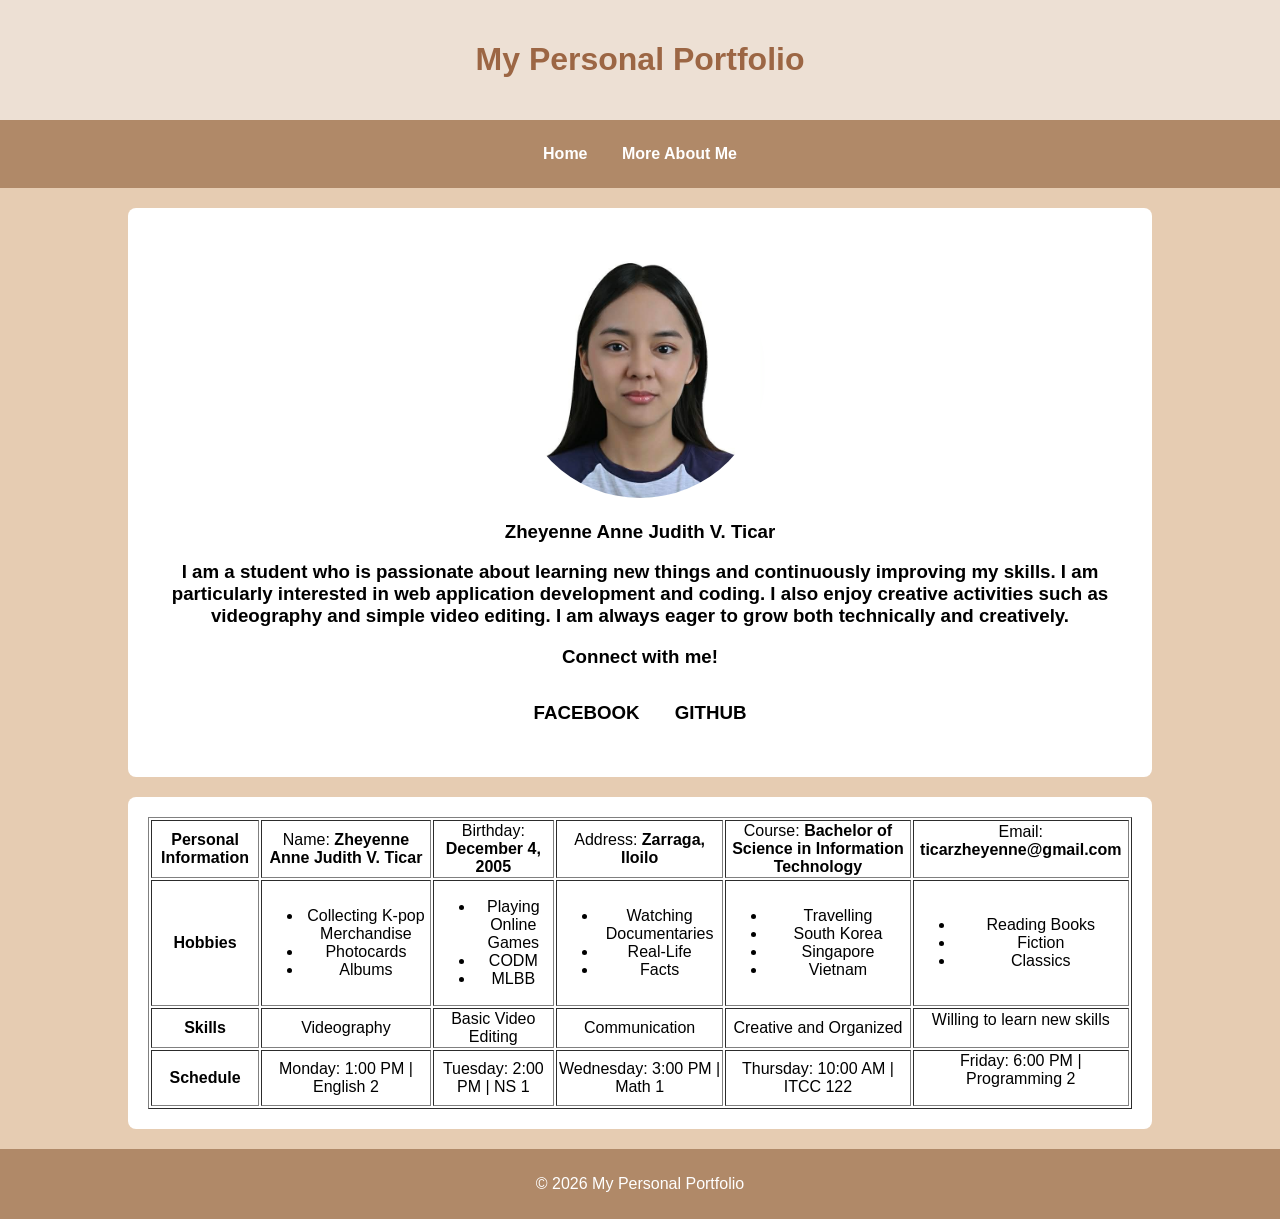
<file: index.html>
<!DOCTYPE html>
<html>
<head>
    <title>My Personal Portfolio</title>
    <link rel="stylesheet" href="style.css">
</head>

<body>

<header>
    <h1>My Personal Portfolio</h1>
</header>

<nav>
    <a href="index.html">Home</a>
    <a href="hobbies.html">More About Me</a>
</nav>

<section class="container">

    <div class="box">
        <h2></h2>
        <img src="zheyenne.jpg" alt="" width="150">
	<h3> <b> Zheyenne Anne Judith V. Ticar </b>
	<p> I am a student who is passionate about learning new things and continuously improving my skills. I am particularly interested in web application development and coding. I also enjoy creative activities such as videography and simple video editing. I am always eager to grow both technically and creatively. </p>
	<p> Connect with me! </p>
	<a href = "https://web.facebook.com/zhey.enne"> FACEBOOK </a> <a href = "https://github.com/zheyenneanne"> GITHUB </a>
    </div>

    <div class="box">
<table border = "1">
<tr>
	<td> <b> Personal Information </b></td>
	<td>Name: <b> Zheyenne Anne Judith V. Ticar</b></td>
	<td>Birthday:<b> December 4, 2005</b></td>
	<td>Address: <b> Zarraga, Iloilo </b></td>
	<td>Course: <b>Bachelor of Science in Information Technology</</td>
	<td>Email: <b> ticarzheyenne@gmail.com </b></p></td>
</tr>
<tr>
	<td><b>Hobbies</b></td>
	<td><ul> <li>Collecting K-pop Merchandise</li><li>Photocards</li><li>Albums</li></b></td>
	<td> <ul><li>Playing Online Games</li><li>CODM</li><li>MLBB</li> </b></td>
	<td> <ul><li>Watching Documentaries </li><li>Real-Life</li><li>Facts</li></b></td>
	<td> <ul><li> Travelling</li><li>South Korea</li><li>Singapore</li><li>Vietnam</li> </b></td>
	<td> <ul><li>Reading Books</li><li>Fiction</li><li>Classics</li></b></p></td>
</tr>
<tr>
	<td><b>Skills</b></td>
	<td> Videography</b></td>
	<td> Basic Video Editing </b></td>
	<td> Communication</td>
	<td> Creative and Organized</b></td>
	<td> Willing to learn new skills</b></p></td>
</tr>
<tr>
	<td><b>Schedule</b></td>
	<td> Monday: 1:00 PM | English 2 </b></td>
	<td> Tuesday: 2:00 PM | NS 1 </b></td>
	<td> Wednesday: 3:00 PM | Math 1</td>
	<td> Thursday: 10:00 AM | ITCC 122</b></td>
	<td> Friday: 6:00 PM | Programming 2</b></p></td>
</tr>
</table>
	
    </div>
</section>

<footer>
    <p>© 2026 My Personal Portfolio</p>
</footer>

</body>
</html>
</file>
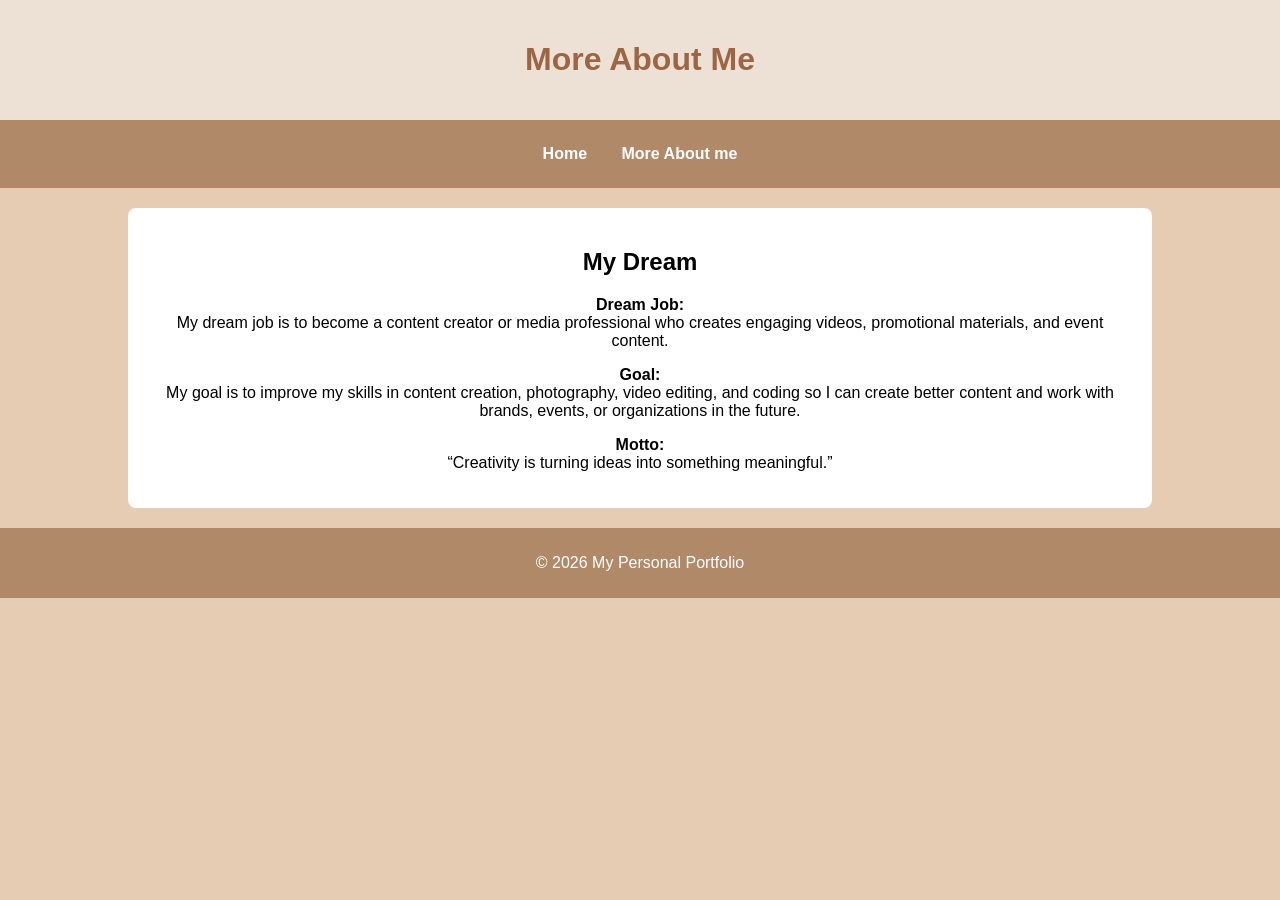
<file: hobbies.html>
<!DOCTYPE html>
<html>
<head>
    <title>My Personal Portfolio</title>
    <link rel="stylesheet" href="style.css">
</head>

<body>

<header>
    <h1>More About Me</h1>
</header>

<nav>
    <a href="index.html">Home</a>
    <a href="hobbies.html">More About me</a>

</nav>

<section class="container">

  <div class="box">
        <h2>My Dream</h2>
        <p><b>Dream Job:</b> <br>My dream job is to become a content creator or media professional who creates engaging videos, promotional materials, and event content. <br>
 <p><b>Goal:</b><br> My goal is to improve my skills in content creation, photography, video editing, and coding so I can create better content and work with brands, events, or organizations in the future.
<p><b>Motto:</b> <br>“Creativity is turning ideas into something meaningful.” </p>
    </div>
</section>

<footer>
    <p>© 2026 My Personal Portfolio</p>
</footer>

</body>

</html>
</file>
<file: style.css>
﻿body{
font-family: Arial, sans-serif;
background-color: #e6ccb2 ;
margin:0;
text-align: center;
}
header{
background-color:#ede0d4;
color: #9c6644;
text-align:center;
padding:20px;
font-weight:bold;
}
nav{
background-color:#b08968;
text-align:center;
padding:10px;
}
nav a{
text-decoration:none;
color:white;
margin:15px;
font-weight:bold;
display: inline-block;
}
nav a:hover{
color: #;
}
.box img{
width: 100;
height: 100;
position: center;
}
.box:hover{
background-color: #ddb892;
}
.box img{
width: 250px;
height: 250px;
border-radius: 50%;
}
.img:hover{
opacity: 0.9;
}
.container{
width:80%;
margin:auto;
}
.box{
background-color:white;
padding:20px;
margin:20px 0;
border-radius:8px;
}
.box a{
text-decoration:none;
color:black;
margin:15px;
font-weight:bold;
display: inline-block;
}
.box a:hover{
background-color: #9c6644;
}

h2{
color:black;
}

footer{
text-align:center;
background-color:#b08968;
color:white;
padding:10px;
}
</file>
